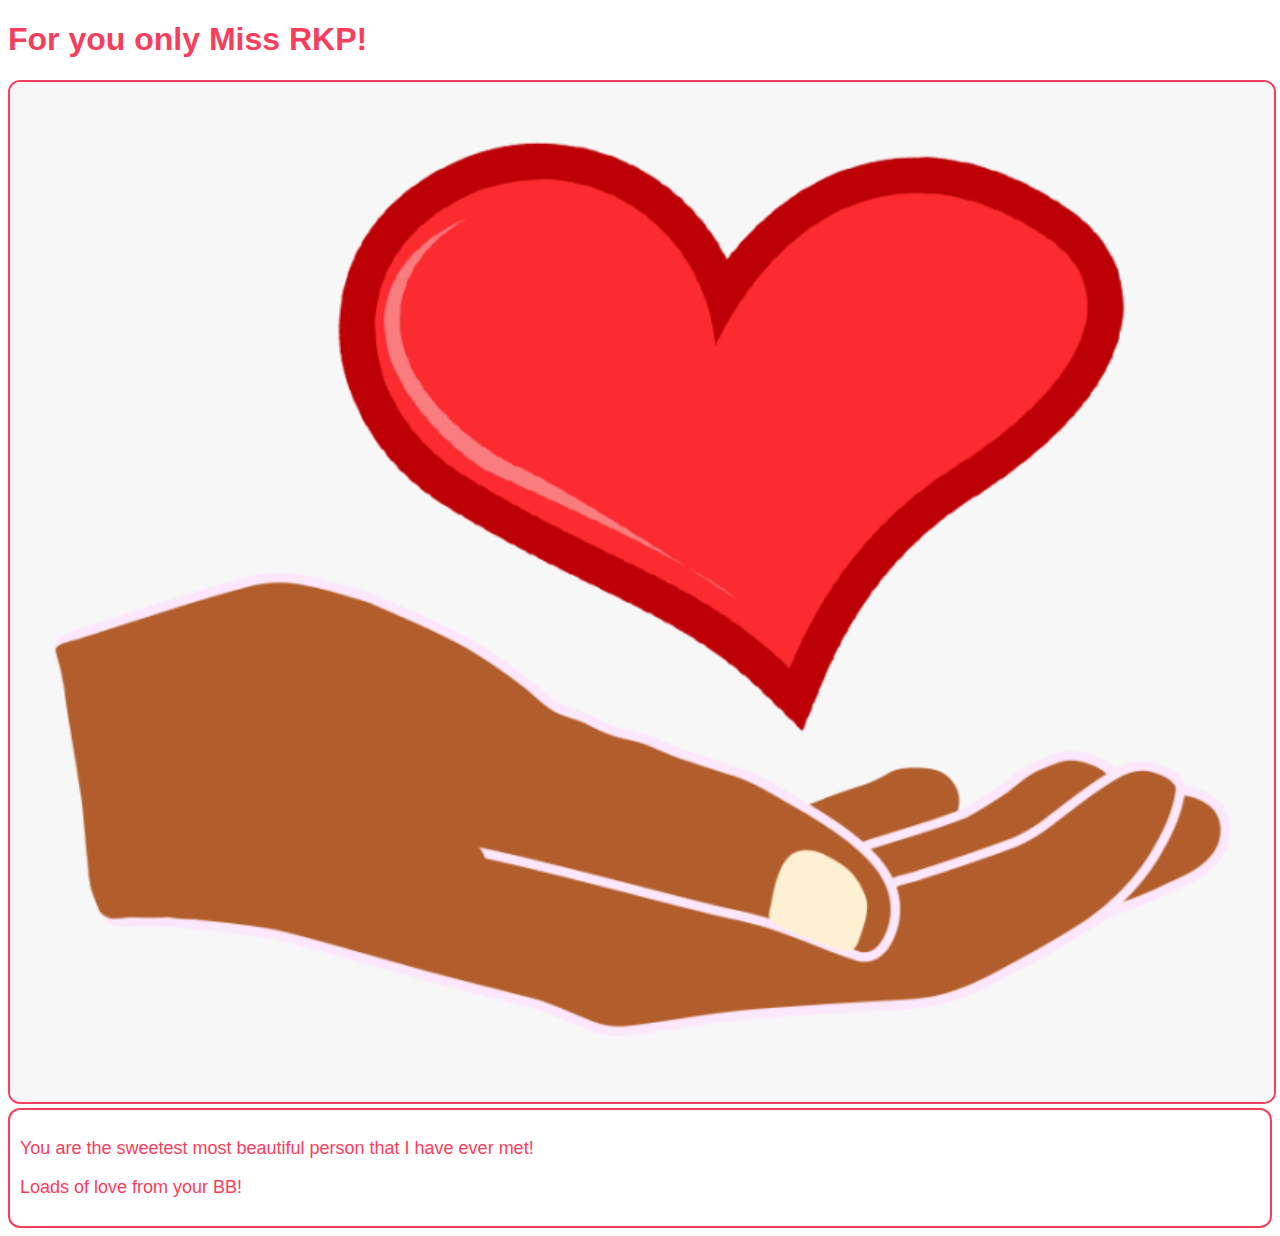
<file: answer.html>
<!DOCTYPE html>
<html lang="en">

<head>
    <meta charset="UTF-8">
    <meta http-equiv="X-UA-Compatible" content="IE=edge">
    <meta name="viewport" content="width=device-width, initial-scale=1.0">
    <title>Your Answer RKP!</title>

    <script src="https://cdn.jsdelivr.net/npm/bootstrap@5.0.2/dist/js/bootstrap.bundle.min.js"
        integrity="sha384-MrcW6ZMFYlzcLA8Nl+NtUVF0sA7MsXsP1UyJoMp4YLEuNSfAP+JcXn/tWtIaxVXM" crossorigin="anonymous">
    </script>


    <link rel="stylesheet" href="/css/style.css">
</head>

<body>
    <div class="container">
        <div class="text-center mt-5">
            <h1>For you only Miss RKP!</h1>
        </div>
        <div class="text-center mt-5">
            <img src="/images/heart4.png" alt="heart in hand image" class="img-fluid">
        </div>

        <div class="message mt-5 text-center">
            <p class="text-center">
                You are the sweetest most beautiful person that I have ever met!
            </p>
            <p class="text-center">
                Loads of love from your BB!
            </p>
        </div>
    </div>
</body>

</html>
</file>
<file: css/style.css>
img{
    width: 100%;
}

button{
    width: 100%;
}

.container{
    justify-content: center;
    border: solid pink 1 px;
}

body{
    font-family:Arial, Helvetica, sans-serif;
    color: rgb(248, 62, 93);
}

p{
    font-size: 18px;
}

img {
    border-radius: 12px;
    border:rgb(248, 62, 93) solid 2px;
}

h1{
    color: rgb(248, 62, 93);
}

button{
    background-color: rgb(248, 62, 93);
    border-radius: 5px;
    color: white;
    height: 50px;
    max-width: 100%;
}

.message{
    border:rgb(248, 62, 93) solid 2px;
    border-radius: 12px;
    padding: 10px;
}
</file>
